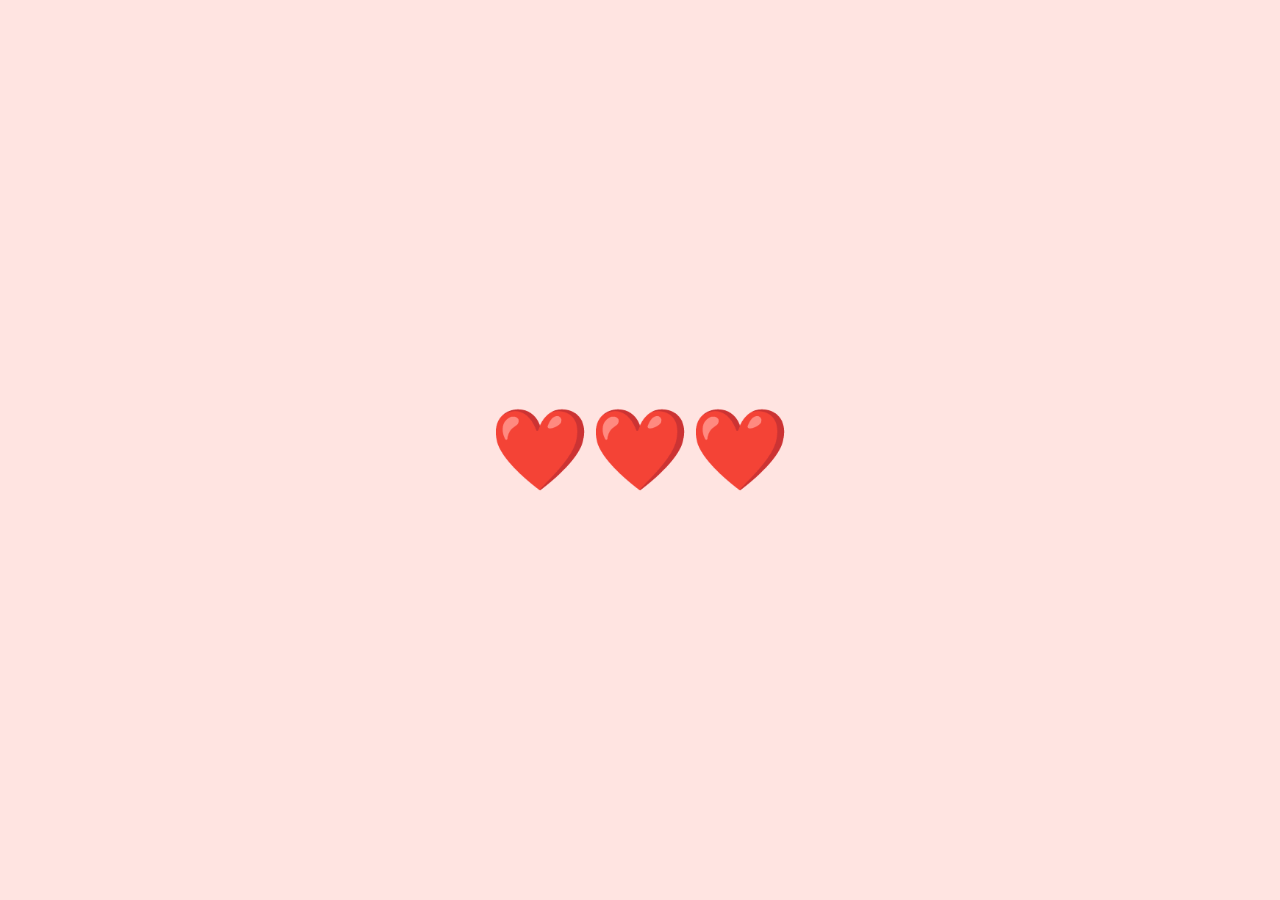
<file: index.html>
<!DOCTYPE html>
<html lang="th">
  <head>
    <meta charset="UTF-8" />
    <meta name="viewport" content="width=device-width, initial-scale=1.0" />
    <title>Do You Love Me? 🥰</title>
    <link rel="stylesheet" href="style.css" />
  </head>
  <body>
    <div class="container" id="questionContainer">
      <div class="image-box">
        <img src="imagefirst.jpg" alt="Do You Love Me Question" class="main-image" />
      </div>
      <h1>Do you love me?</h1>
      <div class="buttons">
        <button id="yesBtn" class="btn yes">Yes</button>
        <button id="noBtn" class="btn no">No</button>
      </div>
    </div>

    <div class="loader-container" id="heartLoader">
      <div class="heart-animation">❤️❤️❤️</div>
    </div>

    <div class="container result-container" id="resultContainer">
      <div class="image-box">
        <img src="imagetwo.jpg" alt="I Knew It Answer" class="main-image" />
      </div>
      <h1>I knew it! 🥰!</h1>
    </div>

    <script src="script.js"></script>
  </body>
</html>
</file>
<file: style.css>
body {
  display: flex;
  justify-content: center;
  align-items: center;
  min-height: 100vh;
  margin: 0;
  font-family: Arial, sans-serif;
  background-color: #ffe4e1; /* สีชมพูอ่อนเหมือนในรูป */
  overflow: hidden; /* ซ่อนส่วนที่เกินขอบเขตเมื่อปุ่ม 'No' ขยับ */
}

.container {
  background-color: white;
  padding: 30px;
  border-radius: 20px;
  box-shadow: 0 4px 15px rgba(0, 0, 0, 0.1);
  text-align: center;
  width: 90%;
  max-width: 400px;
}

.result-container,
.loader-container {
  display: none; /* ซ่อนหน้าผลลัพธ์และโหลดเดอร์เริ่มต้น */
}

.image-box {
  margin-bottom: 20px;
}

.main-image {
  width: 100%;
  max-width: 200px; /* ปรับขนาดตามต้องการ */
  height: auto;
}

h1 {
  color: #ff69b4; /* สีชมพูเข้ม */
  margin-bottom: 30px;
}

.buttons {
  display: flex;
  justify-content: center;
  gap: 20px;
  position: relative; /* สำคัญสำหรับการขยับปุ่ม 'No' */
  height: 50px; /* กำหนดความสูงให้ปุ่ม 'No' ขยับได้ในขอบเขต */
}

.btn {
  padding: 10px 20px;
  border: none;
  border-radius: 25px;
  font-size: 18px;
  cursor: pointer;
  transition: background-color 0.3s, transform 0.3s;
}

.yes {
  background-color: #ffb6c1; /* ชมพูอ่อน */
  color: white;
}

.yes:hover {
  background-color: #ff69b4; /* ชมพูเข้ม */
  transform: scale(1.05);
}

.no {
  background-color: #f08080; /* แดงอ่อน */
  color: white;
  position: absolute; /* สำคัญ: เพื่อให้ขยับอิสระ */
  top: 0;
  left: 55%; /* ตำแหน่งเริ่มต้น */
  transition: all 0.1s ease; /* เพื่อให้การขยับดูไม่กระตุก */
}

/* สไตล์สำหรับ Loader */
.loader-container {
  position: fixed;
  top: 0;
  left: 0;
  width: 100%;
  height: 100%;
  background-color: #ffe4e1;
  display: flex;
  justify-content: center;
  align-items: center;
  z-index: 1000;
}

.heart-animation {
  font-size: 5rem;
  animation: pulse 1s infinite alternate; /* แอนิเมชันหัวใจเต้น */
}

@keyframes pulse {
  0% {
    transform: scale(1);
    opacity: 1;
  }
  100% {
    transform: scale(1.2);
    opacity: 0.8;
  }
}
</file>
